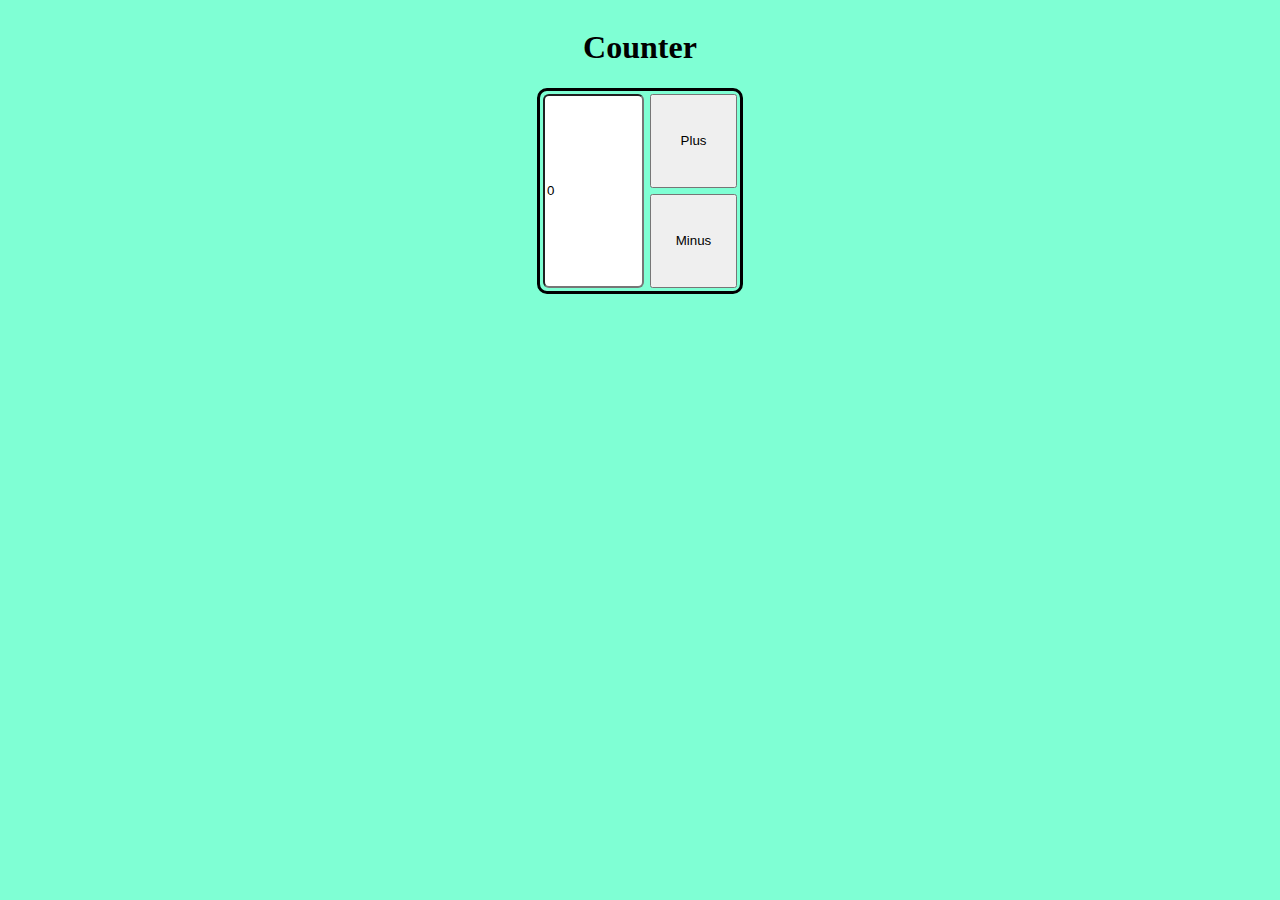
<file: index.html>
<!DOCTYPE html>
<html lang="en">
<head>
    <meta charset="UTF-8">
    <meta http-equiv="X-UA-Compatible" content="IE=edge">
    <meta name="viewport" content="width=device-width, initial-scale=1.0">
    <title>Counter</title>
    <link rel="stylesheet" href="style.css">
</head>
<body>
    <h1>Counter</h1>
    <div class="container">
        <input type="number" id="counter" value="0">

        <div class="buttons">
        <button id="plus-one">Plus</button>
        <button id="minus-one">Minus</button>
    </div>
    </div>
    <script src="script.js"></script>
</body>
</html>
</file>
<file: style.css>
body {
  background-color: aquamarine;
  display: flex;
  flex-direction: column;
  align-items: center;
  justify-content: center;
}

.container {
  border: 3px solid black;
  border-radius: 10px;
  width: 200px;
  height: 200px;
  display: flex;
  flex-direction: row;
}
.buttons {
  display: flex;
  flex-direction: column;
  width: 100%;
  height: 100%;
}
#counter {
  width: 100%;
  margin: 3px;
  border-radius: 6px;
}
input {
  width: 50%;
}
#plus-one,
#minus-one {
  height: 100%;
  margin: 3px;
}
</file>
